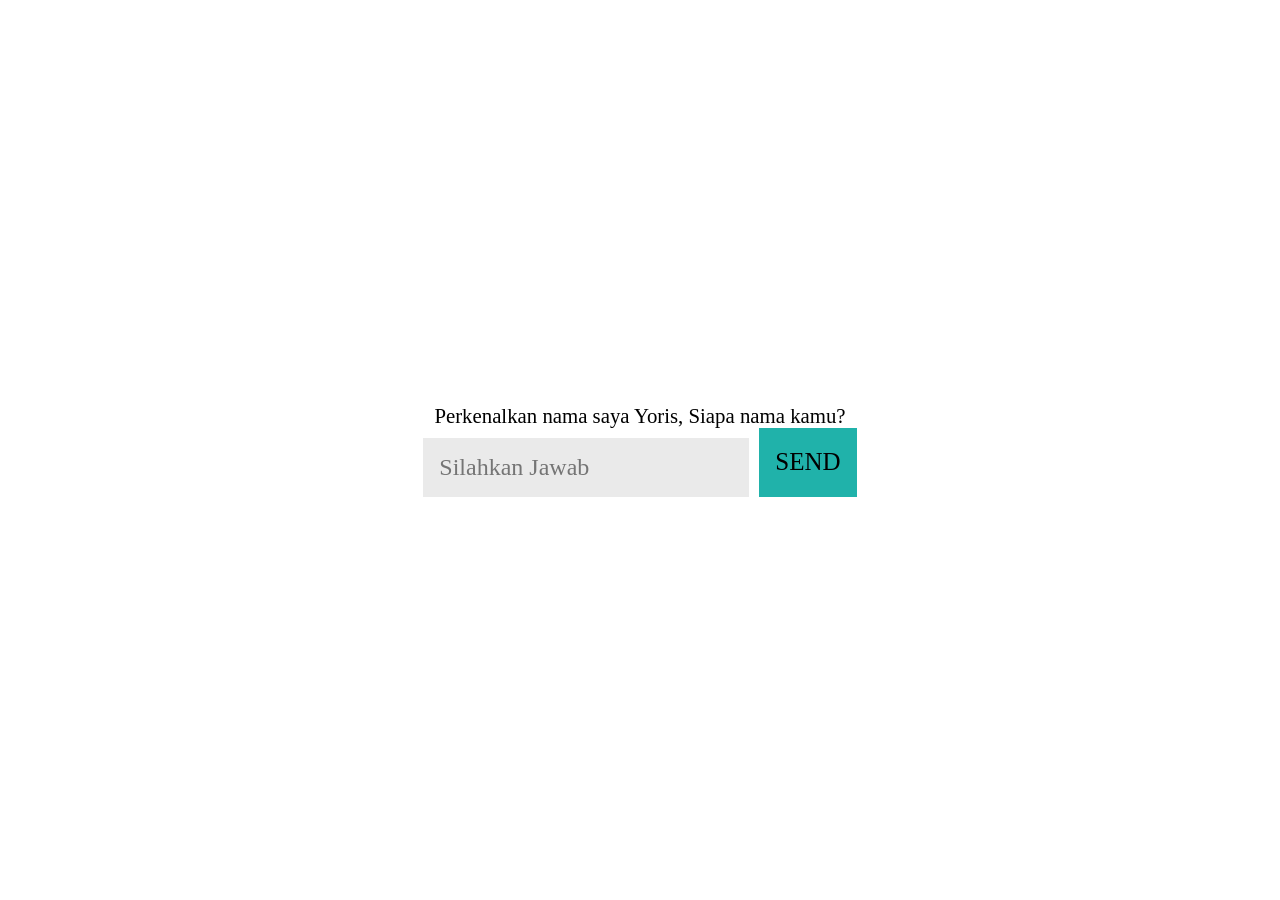
<file: index.html>
<!DOCTYPE html>
<html lang="en">
<head>
    <meta charset="UTF-8">
    <meta http-equiv="X-UA-Compatible" content="IE=edge">
    <meta name="viewport" content="width=device-width, initial-scale=1.0">
    <link rel="stylesheet" href="style.css">
    <title>Yoris</title>
</head>
<body>
    <div class="container">
        <div class="wrapper">
            <p id="pertanyaan"></p>
            <div class="row">
                <input id="jawaban" type="text" placeholder="Silahkan Jawab">
                <button onclick="botStart()">SEND</button>
            </div>
        </div>
    </div>
    <div id="loaders"></div>
    <script src="bot.js"></script>
</body>
</html>
</file>
<file: style.css>
*,html,body{
    margin: 0;
    padding: 0;
    box-sizing: border-box;
    font-family: Cambria, Cochin, Georgia, Times, 'Times New Roman', serif;
}
.container{
    width: 500px;
    margin: 0 auto;
}
.wrapper{
    display: flex;
    justify-content: center;
    min-width: 325px;
    min-height: 100vh;
    align-items: center;
    flex-direction: column;
}
.row{
    display: flex;
    flex-direction: row;
    justify-content: center;
}
button{
    border: none;
    background-color: lightseagreen;
    font-size: 25px;
    padding: 16px;
    margin-left: 10px;
}
button:hover{
    cursor: pointer;
    background-color: #333333;
    transition: 0.5s all ease-in-out;
}
input{
    border: none;
    background-color: #eaeaea;
    color: #222222;
    font-size: 24px;
    padding: 16px;
    margin-top: 10px;

}
#pertanyaan{
    font-size: 1.3em;
    font-weight: 400;
}
#loaders{
    display: none;
    width: 85px;
    height: 85px;
    position: absolute;
    border-top: 15px solid aqua;
    border-radius: 50%;
    top: 50%;
    left: 50%;
    z-index: 9;
    animation: 1s spin infinite linear;
}

@keyframes spin {
    0%{
        transform: rotate(0deg);
    }
    100%{
        transform: rotate(360deg);
    }
}
</file>
